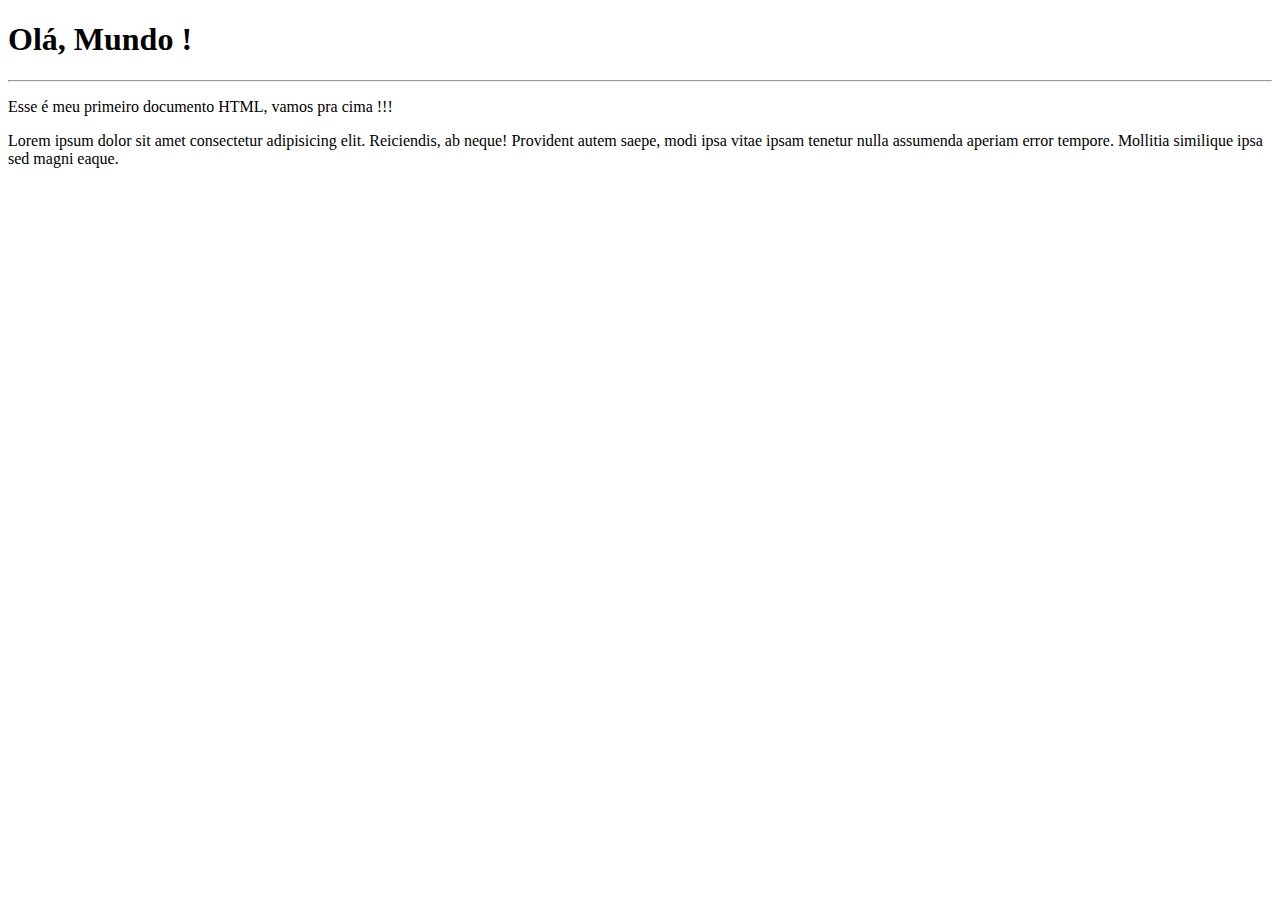
<file: estudos/html&css/exercicios/ex001/index.html>
<!DOCTYPE html>
<html lang="pt-br">
<head>
    <meta charset="UTF-8">
    <meta name="viewport" content="width=device-width, initial-scale=1.0">
    <title>Primeiro Exercício</title>
</head>
<body>
    <h1>Olá, Mundo !</h1> 
    <hr>
    <p>Esse é meu primeiro documento HTML, vamos pra cima !!!</p>
    <p>Lorem ipsum dolor sit amet consectetur adipisicing elit. Reiciendis, ab neque! Provident autem saepe, modi ipsa vitae ipsam tenetur nulla assumenda aperiam error tempore. Mollitia similique ipsa sed magni eaque.</p>
</body>
</html>
</file>
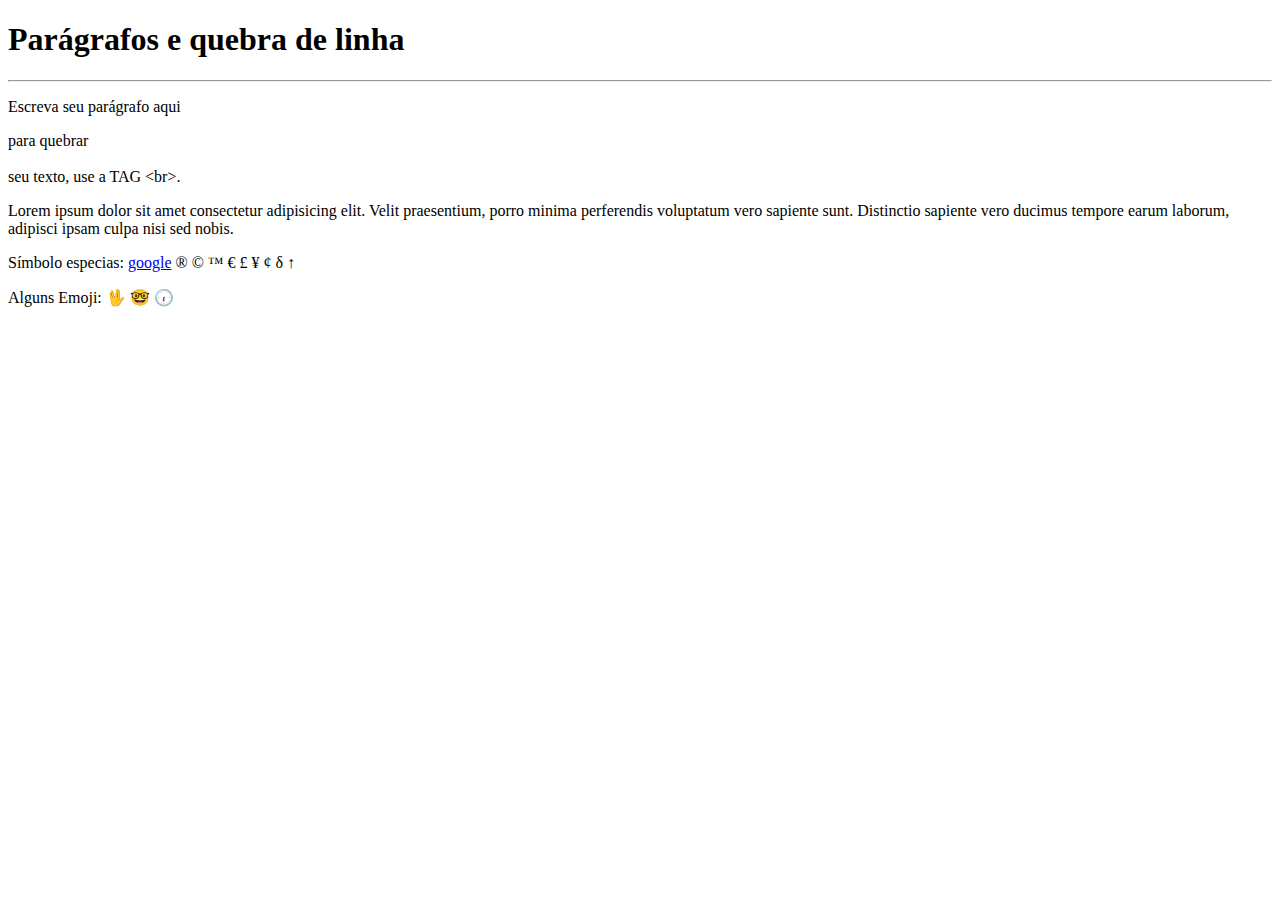
<file: estudos/html&css/exercicios/ex002/index.html>
<!DOCTYPE html>
<html lang="pt-br">
<head>
    <meta charset="UTF-8">
    <meta name="viewport" content="width=device-width, initial-scale=1.0">
    <title>Parágrafos</title>
</head>
<body>
    <h1>Parágrafos e quebra de linha</h1>
    <hr>
    <p>Escreva seu parágrafo aqui</p>
    <p>para quebrar <br> <br> seu texto, use a TAG &lt;br&gt;.</p>
    <p>Lorem ipsum dolor sit amet consectetur adipisicing elit. Velit praesentium, porro minima perferendis voluptatum vero sapiente sunt. Distinctio sapiente vero ducimus tempore earum laborum, adipisci ipsam culpa nisi sed nobis.</p>
    <!--É assim que se faz comentários no HTML-->
    <P>Símbolo especias:
        <a href="https://www.google.com/photos">google</a>
        &reg;
        &copy;
        &trade;
        &euro;
        &pound;
        &yen;
        &cent;
        &delta;
        &uparrow;
    </P>
    <p>Alguns Emoji:
        &#x1f596;
        &#x1f913;
        &#x1f561;
    </p>
    <script src=""></script>
</body>
</html>
</file>
